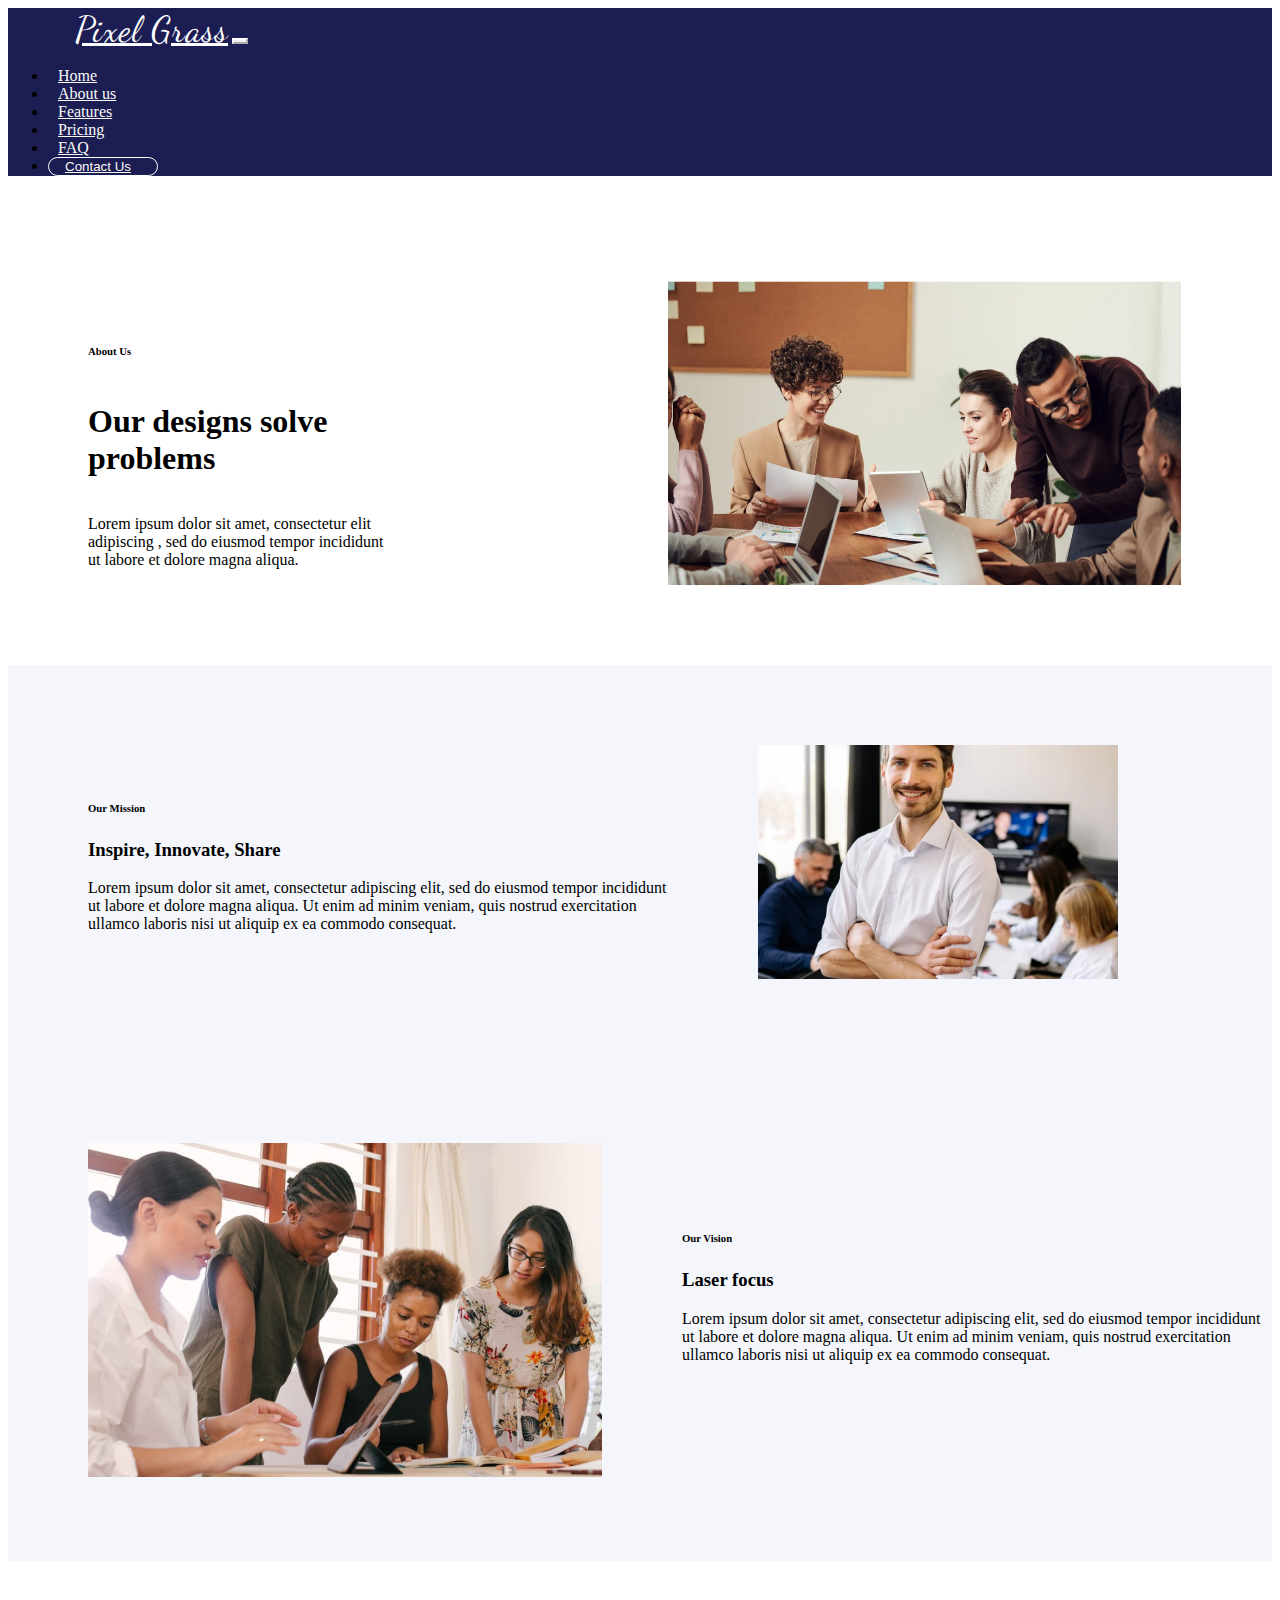
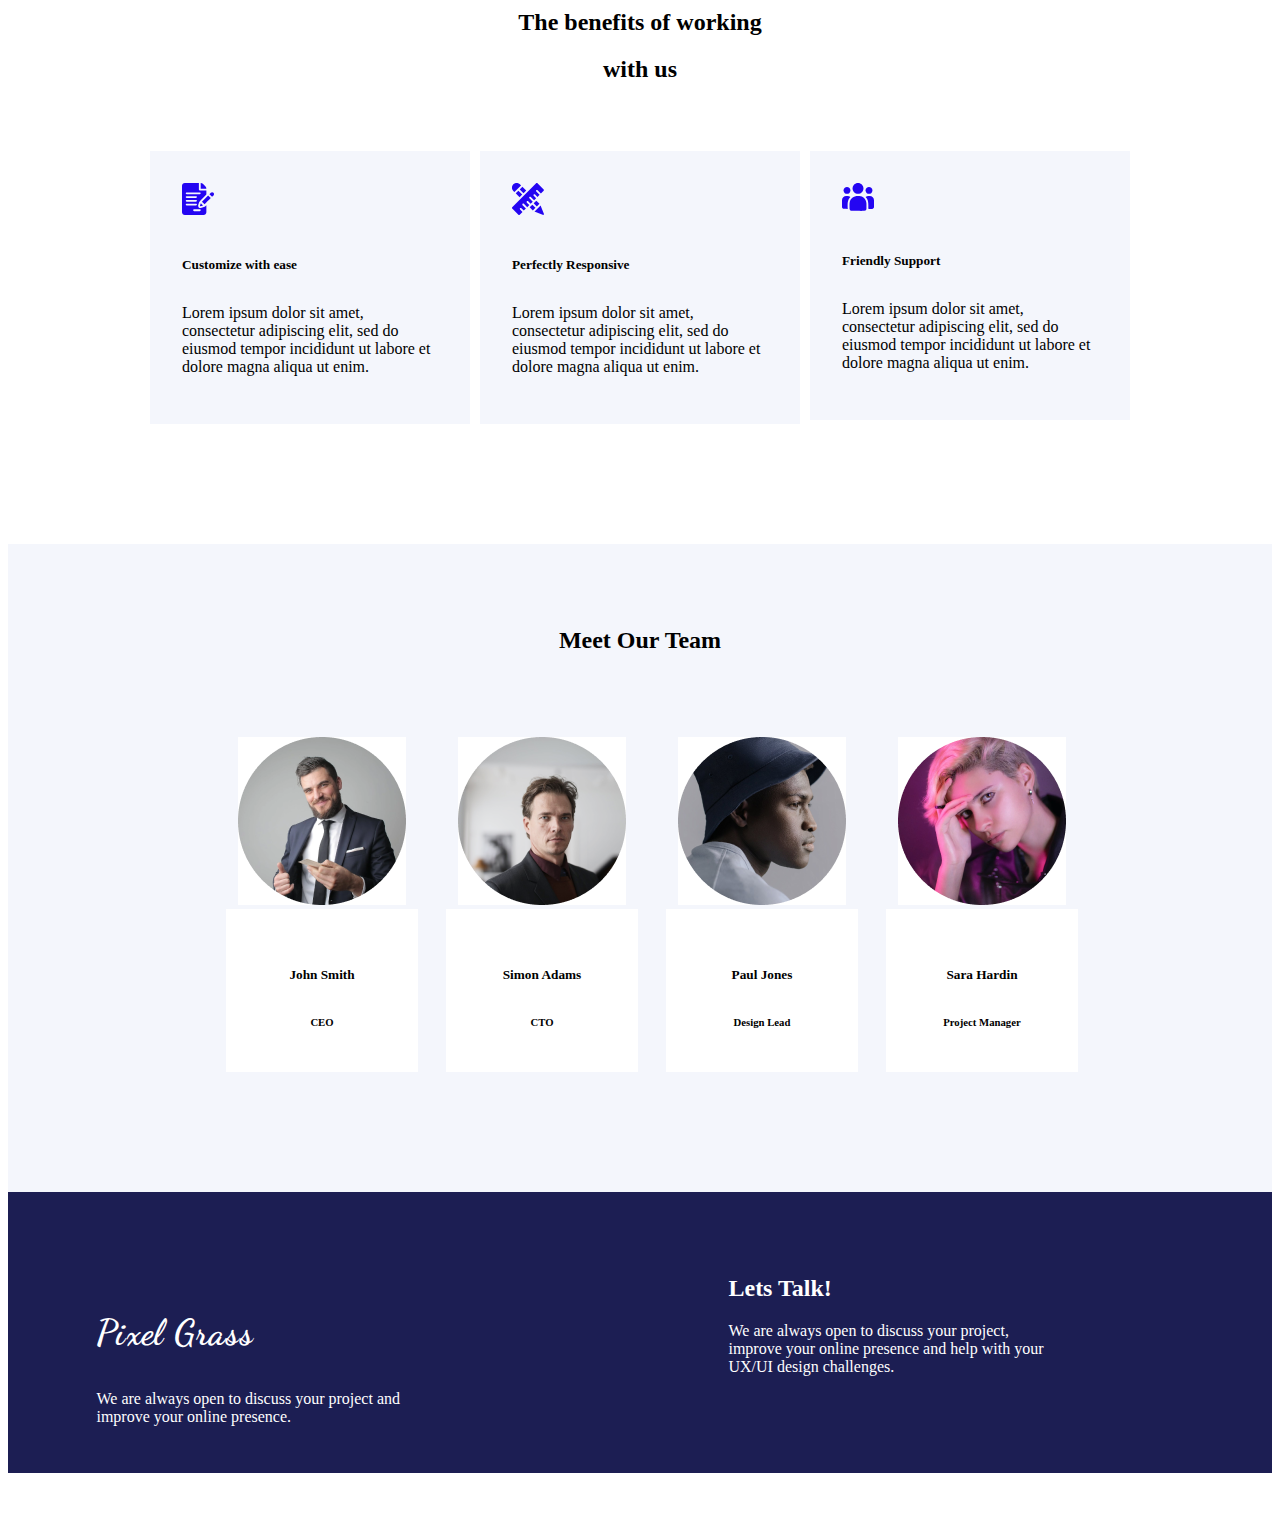
<file: html/about.html>
<!DOCTYPE html>
<html lang="en">
  <head>
    <meta charset="UTF-8" />
    <meta name="viewport" content="width=device-width, initial-scale=1.0" />
    <meta http-equiv="X-UA-Compatible" content="ie=edge" />
    <title>Pixel Grass - About Us</title>

    <!-- CSS -->

    <link rel="stylesheet" href="name.css" />
    <!--Font Awesome Icons-->
    <link
      rel="stylesheet"
      href="https://pro.fontawesome.com/releases/v5.10.0/css/all.css"
      integrity="sha384-AYmEC3Yw5cVb3ZcuHtOA93w35dYTsvhLPVnYs9eStHfGJvOvKxVfELGroGkvsg+p"
      crossorigin="anonymous"
    />

    <!--Bootstrap CDN-->
    <link
      href="https://cdn.jsdelivr.net/npm/bootstrap@5.1.3/dist/css/bootstrap.min.css"
      rel="stylesheet"
      integrity="sha384-1BmE4kWBq78iYhFldvKuhfTAU6auU8tT94WrHftjDbrCEXSU1oBoqyl2QvZ6jIW3"
      crossorigin="anonymous"
    />
    <script
      src="https://cdn.jsdelivr.net/npm/bootstrap@5.1.3/dist/js/bootstrap.bundle.min.js"
      integrity="sha384-ka7Sk0Gln4gmtz2MlQnikT1wXgYsOg+OMhuP+IlRH9sENBO0LRn5q+8nbTov4+1p"
      crossorigin="anonymous"
    ></script>

    <!--Google Fonts-->
    <link rel="preconnect" href="https://fonts.googleapis.com" />
    <link rel="preconnect" href="https://fonts.gstatic.com" crossorigin />
    <link
      href="https://fonts.googleapis.com/css2?family=Dancing+Script:wght@700&display=swap"
      rel="stylesheet"
    />
  </head>

  <body>
    <!-- NavBar -->
    <section id="navbar">
      <nav class="navbar navbar-expand-lg">
        <div class="container-fluid">
          <a class="navbar-brand" href="#">Pixel Grass</a>
          <button
            class="navbar-toggler"
            type="button"
            data-bs-toggle="collapse"
            data-bs-target="#navbarNav"
            aria-controls="navbarNav"
            aria-expanded="false"
            aria-label="Toggle navigation"
          >
            <span class="navbar-toggler-icon">
              <i class="fas fa-bars" style="color: #fff; font-size: 28px;"></i>
            </span>
          </button>
          <div class="collapse navbar-collapse" id="navbarNav">
            <ul class="navbar-nav ms-auto">
              <li class="nav-item">
                <a
                  class="nav-link active"
                  aria-current="page"
                  href="/index.html"
                  >Home</a
                >
              </li>
              <li class="nav-item">
                <a class="nav-link" href="#">About us</a>
              </li>
              <li class="nav-item">
                <a class="nav-link" href="/index.html#features">Features</a>
              </li>
              <li class="nav-item">
                <a class="nav-link" href="pricing.html">Pricing</a>
              </li>
              <li class="nav-item">
                <a class="nav-link" href="/index.html#FAQ">FAQ</a>
              </li>
              <li class="nav-item">
                <button class="nav-btn">
                  <a class="nav-link" href="/index.html#contact">Contact Us</a>
                </button>
              </li>
            </ul>
          </div>
        </div>
      </nav>
    </section>

    <section id="aboutus">
      <div class="aboutus-container">
        <div class="aboutus-flex-1">
          <h6>About Us</h6>
          <h1>
            Our designs solve <br />
            problems
          </h1>
          <p>
            Lorem ipsum dolor sit amet, consectetur elit<br />
            adipiscing , sed do eiusmod tempor incididunt <br />
            ut labore et dolore magna aliqua.
          </p>
        </div>
        <div class="aboutus-flex-2">
          <img
            src="/images/about-home.png"
            alt="About Us"
            class="aboutus-image"
          />
        </div>
      </div>
    </section>

    <section id="mission">
      <div class="mission-container">
        <div class="mission-flex-1">
          <h6>Our Mission</h6>
          <h3>Inspire, Innovate, Share</h3>
          <p>
            Lorem ipsum dolor sit amet, consectetur adipiscing elit, sed do
            eiusmod tempor incididunt ut labore et dolore magna aliqua. Ut enim
            ad minim veniam, quis nostrud exercitation ullamco laboris nisi ut
            aliquip ex ea commodo consequat.
          </p>
        </div>
        <div class="mission-flex-2">
          <img src="/images/mission.png" alt="" class="mission-img" />
        </div>
      </div>
      <div class="vision-container">
        <div class="vision-flex-1">
          <img src="/images/vision.png" alt="" class="vision-img" />
        </div>
        <div class="vision-flex-2">
          <h6>Our Vision</h6>
          <h3>Laser focus</h3>
          <p>
            Lorem ipsum dolor sit amet, consectetur adipiscing elit, sed do
            eiusmod tempor incididunt ut labore et dolore magna aliqua. Ut enim
            ad minim veniam, quis nostrud exercitation ullamco laboris nisi ut
            aliquip ex ea commodo consequat.
          </p>
        </div>
      </div>
    </section>
    <!-- Benefitss Section -->

    <section id="benefits">
      <div class="benefits-main">
        <div class="benefits-head">
          <h2>The benefits of working</h2>
          <h2>with us</h2>
        </div>

        <div class="benefits-sub">
          <div class="card1" style="width: 20rem;">
            <div class="card-body">
              <svg
                width="32"
                height="32"
                viewBox="0 0 32 32"
                fill="none"
                xmlns="http://www.w3.org/2000/svg"
              >
                <path
                  d="M24.3444 5.46387C24.3444 4.71312 24.0514 4.00637 23.5204 3.47537L20.869 0.824C20.3454 0.300313 19.602 0 18.8623 0H18.7012V5.625H24.3444L24.3444 5.46387Z"
                  fill="#2405F2"
                />
                <path
                  d="M17.1211 19.3461C17.3005 18.8013 17.6136 18.2941 18.0219 17.8831L24.3696 11.561V7.5H17.7821C17.2639 7.5 16.875 7.08069 16.875 6.5625V0H2.8125C1.26163 0 0 1.26163 0 2.8125V29.1875C0 30.7384 1.26163 32 2.8125 32H21.5321C23.0829 32 24.3696 30.7384 24.3696 29.1875V22.1906L23.3393 23.1958C22.9219 23.6096 22.433 23.9108 21.8818 24.0949L18.9009 25.0901L18.4468 25.1148C17.696 25.1148 16.9856 24.7495 16.5443 24.1379C16.1067 23.5291 15.9877 22.7399 16.2257 22.0268L17.1211 19.3461ZM4.6875 16.875H14.0321C14.5503 16.875 14.9696 17.2943 14.9696 17.8125C14.9696 18.3307 14.5503 18.75 14.0321 18.75H4.6875C4.16931 18.75 3.75 18.3307 3.75 17.8125C3.75 17.2943 4.16931 16.875 4.6875 16.875ZM3.75 14.0625C3.75 13.5443 4.16931 13.125 4.6875 13.125H14.0321C14.5503 13.125 14.9696 13.5443 14.9696 14.0625C14.9696 14.5807 14.5503 15 14.0321 15H4.6875C4.16931 15 3.75 14.5807 3.75 14.0625ZM3.75 21.5625C3.75 21.0443 4.16931 20.625 4.6875 20.625H14.0321C14.5503 20.625 14.9696 21.0443 14.9696 21.5625C14.9696 22.0807 14.5503 22.5 14.0321 22.5H4.6875C4.16931 22.5 3.75 22.0807 3.75 21.5625ZM17.7821 26.25C18.3003 26.25 18.7196 26.6693 18.7196 27.1875C18.7196 27.7057 18.3003 28.125 17.7821 28.125H12.1571C11.6389 28.125 11.2196 27.7057 11.2196 27.1875C11.2196 26.6693 11.6389 26.25 12.1571 26.25H17.7821ZM4.6875 11.25C4.16931 11.25 3.75 10.8307 3.75 10.3125C3.75 9.79431 4.16931 9.375 4.6875 9.375H17.7821C18.3003 9.375 18.7196 9.79431 18.7196 10.3125C18.7196 10.8307 18.3003 11.25 17.7821 11.25H4.6875Z"
                  fill="#2405F2"
                />
                <path
                  d="M18.819 20.1758L18.0034 22.6227C17.8812 22.9893 18.23 23.338 18.5965 23.2155L21.042 22.3988L18.819 20.1758Z"
                  fill="#2405F2"
                />
                <path
                  d="M26.1011 12.457L19.9268 18.6313L22.5896 21.2942C23.9851 19.8984 26.7004 17.1827 28.7636 15.1195L26.1011 12.457Z"
                  fill="#2405F2"
                />
                <path
                  d="M31.4496 9.76703C31.1201 9.43559 30.6348 9.24609 30.1203 9.24609C29.6057 9.24609 29.1205 9.43559 28.7891 9.76797L27.4268 11.1303L30.0891 13.7927C30.8349 13.0468 31.3504 12.5313 31.4516 12.4302C32.1839 11.6968 32.1838 10.5022 31.4496 9.76703Z"
                  fill="#2405F2"
                />
              </svg>
              <h5 class="card-title">Customize with ease</h5>
              <p class="card-text">
                Lorem ipsum dolor sit amet, consectetur adipiscing elit, sed do
                eiusmod tempor incididunt ut labore et dolore magna aliqua ut
                enim.
              </p>
            </div>
          </div>
          <div class="card2" style="width: 20rem;">
            <div class="card-body">
              <svg
                width="32"
                height="32"
                viewBox="0 0 32 32"
                fill="none"
                xmlns="http://www.w3.org/2000/svg"
              >
                <g clip-path="url(#clip0_757_994)">
                  <path
                    d="M2.41529 9.0443L9.04445 2.41514L7.93947 1.31015C6.11183 -0.517488 3.13795 -0.517488 1.31055 1.3104C0.42505 2.19565 -0.0625 3.37266 -0.0625 4.62486C-0.0625 5.87681 0.42505 7.05406 1.31055 7.93932L2.41529 9.0443Z"
                    fill="#2405F2"
                  />
                  <path
                    d="M3.74121 10.3704L6.39283 7.71875L10.1924 11.5183L7.54078 14.1699L3.74121 10.3704Z"
                    fill="#2405F2"
                  />
                  <path
                    d="M7.71875 6.39283L10.3704 3.74121L14.1699 7.54053L11.5183 10.1922L7.71875 6.39283Z"
                    fill="#2405F2"
                  />
                  <path
                    d="M22.8237 28.1272C22.8237 28.1275 22.8237 28.1275 22.8235 28.1275L22.3867 28.5645L30.6516 31.8704C30.7644 31.9155 30.8823 31.9375 30.9995 31.9375C31.2437 31.9375 31.4834 31.8421 31.6626 31.6629C31.9278 31.3977 32.0093 31 31.8701 30.6516L28.5642 22.3867L22.8237 28.1272Z"
                    fill="#2405F2"
                  />
                  <path
                    d="M17.7051 24.3342L20.3567 21.6826L23.4866 24.8128L20.835 27.4644L17.7051 24.3342Z"
                    fill="#2405F2"
                  />
                  <path
                    d="M21.6826 20.3569L24.3342 17.7051L27.4644 20.8352L24.8128 23.4868L21.6826 20.3569Z"
                    fill="#2405F2"
                  />
                  <path
                    d="M8.05129 25.1497C7.68508 25.5157 7.68508 26.1094 8.05129 26.4754L10.482 28.9061L7.72511 31.6629C7.35915 32.0291 6.7654 32.0291 6.39943 31.6629L0.212159 25.4756C-0.154053 25.1097 -0.154053 24.5159 0.212159 24.15L24.15 0.212159C24.5159 -0.154053 25.1097 -0.154053 25.4756 0.212159L31.6629 6.39918C31.846 6.58229 31.9376 6.82228 31.9376 7.06227C31.9376 7.30202 31.846 7.54201 31.6629 7.72511L28.9061 10.482L25.5916 7.16725C25.2254 6.80104 24.6319 6.80104 24.2657 7.16725C23.8997 7.53346 23.8997 8.12697 24.2657 8.49318L27.5801 11.8076L25.4864 13.9016L23.0557 11.4707C22.6897 11.1048 22.096 11.1048 21.7298 11.4707C21.3638 11.8369 21.3638 12.4304 21.7298 12.7967L24.1605 15.2273L22.0667 17.3213L18.7522 14.0066C18.386 13.6407 17.7925 13.6407 17.4263 14.0066C17.0603 14.3728 17.0603 14.9663 17.4263 15.3326L20.7408 18.647L18.647 20.741L16.2163 18.3103C15.8501 17.9441 15.2566 17.9441 14.8904 18.3103C14.5244 18.6763 14.5244 19.2698 14.8904 19.636L17.3211 22.0667L15.2273 24.1607L11.9129 20.846C11.5467 20.48 10.9531 20.48 10.5869 20.846C10.221 21.2122 10.221 21.8057 10.5869 22.1719L13.9014 25.4864L11.8076 27.5804L9.37697 25.1497C9.01101 24.7835 8.41725 24.7835 8.05129 25.1497Z"
                    fill="#2405F2"
                  />
                </g>
                <defs>
                  <clipPath id="clip0_757_994">
                    <rect width="32" height="32" fill="white" />
                  </clipPath>
                </defs>
              </svg>

              <h5 class="card-title">Perfectly Responsive</h5>

              <p class="card-text">
                Lorem ipsum dolor sit amet, consectetur adipiscing elit, sed do
                eiusmod tempor incididunt ut labore et dolore magna aliqua ut
                enim.
              </p>
            </div>
          </div>
          <div class="card3" style="width: 20rem;">
            <div class="card-body">
              <svg
                width="32"
                height="28"
                viewBox="0 0 32 28"
                fill="none"
                xmlns="http://www.w3.org/2000/svg"
              >
                <path
                  d="M16 10.8749C19.003 10.8749 21.4374 8.44047 21.4374 5.43745C21.4374 2.43443 19.003 0 16 0C12.9969 0 10.5625 2.43443 10.5625 5.43745C10.5625 8.44047 12.9969 10.8749 16 10.8749Z"
                  fill="#2405F2"
                />
                <path
                  d="M27 10.8749C28.8984 10.8749 30.4374 9.33593 30.4374 7.43747C30.4374 5.53901 28.8984 4 27 4C25.1015 4 23.5625 5.53901 23.5625 7.43747C23.5625 9.33593 25.1015 10.8749 27 10.8749Z"
                  fill="#2405F2"
                />
                <path
                  d="M4.99997 10.8749C6.89843 10.8749 8.43744 9.33593 8.43744 7.43747C8.43744 5.53901 6.89843 4 4.99997 4C3.10151 4 1.5625 5.53901 1.5625 7.43747C1.5625 9.33593 3.10151 10.8749 4.99997 10.8749Z"
                  fill="#2405F2"
                />
                <path
                  d="M8.3868 13.9615C7.03369 12.8528 5.80826 12.9996 4.24371 12.9996C1.90373 12.9996 0 14.8921 0 17.2177V24.0432C0 25.0532 0.824368 25.8745 1.83811 25.8745C6.21469 25.8745 5.68745 25.9537 5.68745 25.6857C5.68745 20.8491 5.11458 17.3022 8.3868 13.9615Z"
                  fill="#2405F2"
                />
                <path
                  d="M17.4882 13.0249C14.7555 12.797 12.3802 13.0275 10.3314 14.7187C6.90288 17.4649 7.56268 21.1625 7.56268 25.6861C7.56268 26.8829 8.53642 27.8748 9.75141 27.8748C22.9439 27.8748 23.469 28.3003 24.2513 26.5679C24.5078 25.9821 24.4375 26.1682 24.4375 20.5636C24.4375 16.112 20.583 13.0249 17.4882 13.0249Z"
                  fill="#2405F2"
                />
                <path
                  d="M27.7564 13.0004C26.1833 13.0004 24.9646 12.8552 23.6133 13.9623C26.8611 17.2783 26.3126 20.5832 26.3126 25.6865C26.3126 25.9562 25.8749 25.8753 30.0963 25.8753C31.1463 25.8753 32.0001 25.0247 32.0001 23.9791V17.2185C32.0001 14.8929 30.0963 13.0004 27.7564 13.0004Z"
                  fill="#2405F2"
                />
              </svg>

              <h5 class="card-title">Friendly Support</h5>

              <p class="card-text">
                Lorem ipsum dolor sit amet, consectetur adipiscing elit, sed do
                eiusmod tempor incididunt ut labore et dolore magna aliqua ut
                enim.
              </p>
            </div>
          </div>
        </div>
      </div>
    </section>

    <!-- Team Section -->

    <section id="team">
      <div class="team-container">
        <h2 class="team-heading">Meet Our Team</h2>
        <div class="team-card1">
          <div class="card1" style="width: 12rem;">
            <img
              class="card-img-top"
              src="/images/ceo.png"
              alt="Card image cap"
            />
            <div class="card-body">
              <h5 class="card-title">John Smith</h5>
              <h6 class="card-text">CEO</h6>
            </div>
          </div>
        </div>
        <div class="team-card2">
          <div class="card2" style="width: 12rem;">
            <img
              class="card-img-top"
              src="/images/cto.png"
              alt="Card image cap"
            />
            <div class="card-body">
              <h5 class="card-title">Simon Adams</h5>
              <h6 class="card-text">CTO</h6>
            </div>
          </div>
        </div>
        <div class="team-card3">
          <div class="card3" style="width: 12rem;">
            <img
              class="card-img-top"
              src="/images/design.png"
              alt="Card image cap"
            />
            <div class="card-body">
              <h5 class="card-title">Paul Jones</h5>
              <h6 class="card-text">Design Lead</h6>
            </div>
          </div>
        </div>
        <div class="team-card4">
          <div class="card4" style="width: 12rem;">
            <img
              class="card-img-top"
              src="/images/manager.png"
              alt="Card image cap"
            />
            <div class="card-body">
              <h5 class="card-title">Sara Hardin</h5>
              <h6 class="card-text">Project Manager</h6>
            </div>
          </div>
        </div>
      </div>
    </section>

    <!--Footer-->
    <section id="footer">
      <div class="footer-main float-container">
        <div class="footer-float1">
          <h3 class="footer-title">Pixel Grass</h3>
          <p>
            We are always open to discuss your project and <br />
            improve your online presence.
          </p>
        </div>
        <div class="footer-float2">
          <h2>Lets Talk!</h2>
          <p>
            We are always open to discuss your project, <br />
            improve your online presence and help with your <br />
            UX/UI design challenges.
          </p>
          <i class="fab fa-facebook"></i>
          <i class="fab fa-twitter"></i>
          <i class="fab fa-instagram"></i>
          <i class="fab fa-linkedin"></i>
        </div>
      </div>
    </section>
  </body>
</html>
</file>
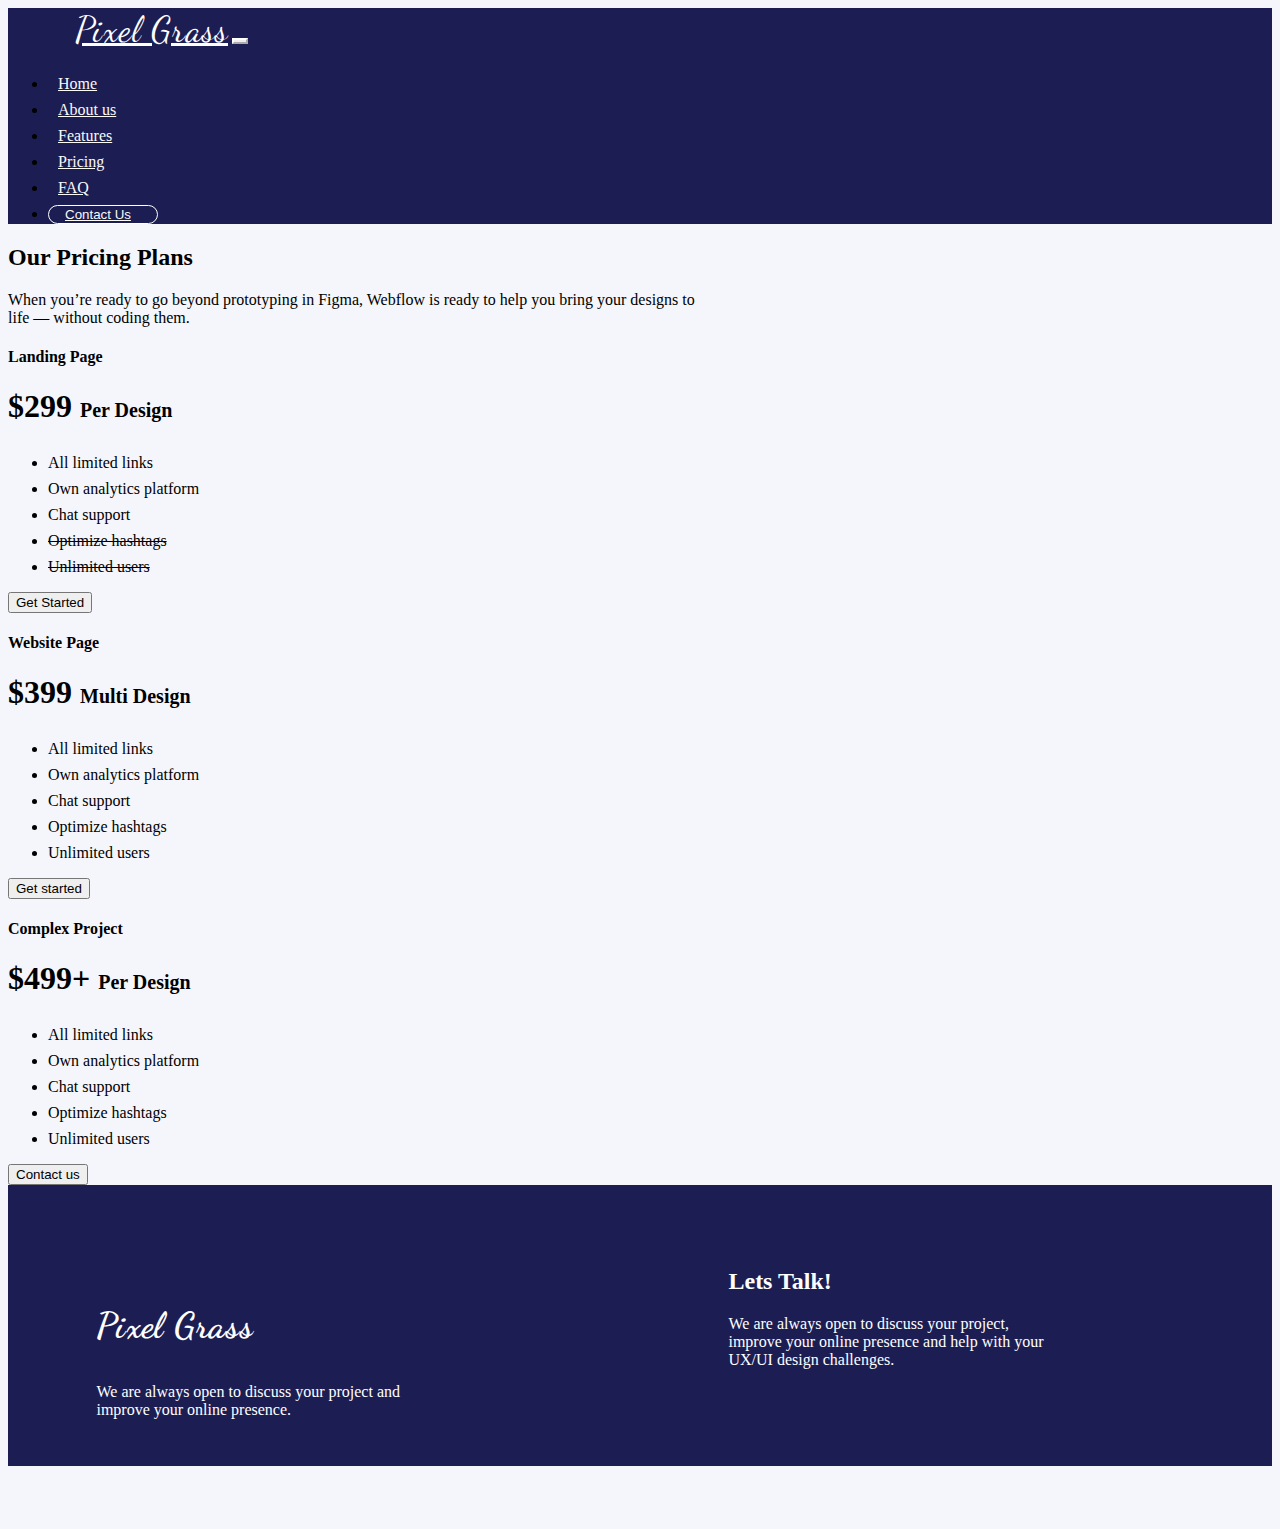
<file: html/pricing.html>
<!DOCTYPE html>
<html lang="en">
  <head>
    <meta charset="UTF-8" />
    <meta name="viewport" content="width=device-width, initial-scale=1.0" />
    <meta http-equiv="X-UA-Compatible" content="ie=edge" />
    <title>Pixel Grass - Pricing</title>

    <!--CSS-->
    <link rel="stylesheet" href="pricing.css" />

    <!--Font Awesome Icons-->
    <link
      rel="stylesheet"
      href="https://pro.fontawesome.com/releases/v5.10.0/css/all.css"
      integrity="sha384-AYmEC3Yw5cVb3ZcuHtOA93w35dYTsvhLPVnYs9eStHfGJvOvKxVfELGroGkvsg+p"
      crossorigin="anonymous"
    />

    <!--Bootstrap CDN-->
    <link
      href="https://cdn.jsdelivr.net/npm/bootstrap@5.1.3/dist/css/bootstrap.min.css"
      rel="stylesheet"
      integrity="sha384-1BmE4kWBq78iYhFldvKuhfTAU6auU8tT94WrHftjDbrCEXSU1oBoqyl2QvZ6jIW3"
      crossorigin="anonymous"
    />
    <script
      src="https://cdn.jsdelivr.net/npm/bootstrap@5.1.3/dist/js/bootstrap.bundle.min.js"
      integrity="sha384-ka7Sk0Gln4gmtz2MlQnikT1wXgYsOg+OMhuP+IlRH9sENBO0LRn5q+8nbTov4+1p"
      crossorigin="anonymous"
    ></script>

    <!--Google Fonts-->
    <link rel="preconnect" href="https://fonts.googleapis.com" />
    <link rel="preconnect" href="https://fonts.gstatic.com" crossorigin />
    <link
      href="https://fonts.googleapis.com/css2?family=Dancing+Script:wght@700&display=swap"
      rel="stylesheet"
    />
  </head>
  <body>
    <!-- Navbar -->
    <section id="navbar">
      <nav class="navbar navbar-expand-lg">
        <div class="container-fluid">
          <a class="navbar-brand" href="#">Pixel Grass</a>
          <button
            class="navbar-toggler"
            type="button"
            data-bs-toggle="collapse"
            data-bs-target="#navbarNav"
            aria-controls="navbarNav"
            aria-expanded="false"
            aria-label="Toggle navigation"
          >
            <span class="navbar-toggler-icon">
              <i class="fas fa-bars" style="color: #fff; font-size: 28px;"></i>
            </span>
          </button>
          <div class="collapse navbar-collapse" id="navbarNav">
            <ul class="navbar-nav ms-auto">
              <li class="nav-item">
                <a
                  class="nav-link active"
                  aria-current="page"
                  href="/index.html"
                  >Home</a
                >
              </li>
              <li class="nav-item">
                <a class="nav-link" href="about.html">About us</a>
              </li>
              <li class="nav-item">
                <a class="nav-link" href="/index.html#features">Features</a>
              </li>
              <li class="nav-item">
                <a class="nav-link" href="#">Pricing</a>
              </li>
              <li class="nav-item">
                <a class="nav-link" href="/index.html#FAQ">FAQ</a>
              </li>
              <li class="nav-item">
                <button class="nav-btn">
                  <a class="nav-link" href="/index.html#contact">Contact Us</a>
                </button>
              </li>
            </ul>
          </div>
        </div>
      </nav>
    </section>

    <section id="main">
          <div class="container py-3">
            <header>
              <div
                class="d-flex flex-column flex-md-row align-items-center pb-3 mb-4 border-bottom"
              >
                <a
                  href="/"
                  class="d-flex align-items-center text-dark text-decoration-none"
                >
                
                    
                 
                </a>

              </div>

              <div class="pricing-header p-3 pb-md-4 mx-auto text-center">
                <h2 class="display-4 fw-normal">Our Pricing Plans</h2>
                <p class="fs-5 text-muted">
                    When you’re ready to go beyond prototyping in Figma, Webflow is ready to help you bring your designs to life — without coding them.
                </p>
              </div>
            </header>

            <main>
              <div class="row row-cols-1 row-cols-md-3 mb-3 text-center">
                <div class="col">
                  <div class="card mb-4 rounded-3 shadow-sm">
                    <div class="card-header py-3">
                      <h4 class="my-0 fw-normal">Landing Page</h4>
                    </div>
                    <div class="card-body">
                      <h1 class="card-title pricing-card-title">
                        $299<small class="text-muted fw-light">Per Design</small>
                      </h1>
                      <ul class="list-unstyled mt-3 mb-4">
                        <li>All limited links</li>
                        <li>Own analytics platform</li>
                        <li>Chat support</li>
                        <li style="text-decoration: line-through">Optimize hashtags</li>
                        <li style="text-decoration: line-through">Unlimited users</li>
                      </ul>
                      <button
                        type="button"
                        class="w-100 btn btn-lg btn-outline-primary"
                      >
                        Get Started
                      </button>
                    </div>
                  </div>
                </div>
                <div class="col">
                  <div class="card mb-4 rounded-3 shadow-sm">
                    <div class="card-header py-3">
                      <h4 class="my-0 fw-normal">Website Page </h4>
                    </div>
                    <div class="card-body">
                      <h1 class="card-title pricing-card-title">
                        $399<small class="text-muted fw-light">Multi Design</small>
                      </h1>
                      <ul class="list-unstyled mt-3 mb-4">
                          <li>All limited links</li>
                          <li>Own analytics platform</li>
                          <li>Chat support</li>
                          <li>Optimize hashtags</li>
                          <li>Unlimited users</li>
                      </ul>
                      <button
                        type="button"
                        class="w-100 btn btn-lg btn-outline-primary"
                      >
                        Get started
                      </button>
                    </div>
                  </div>
                </div>
                <div class="col">
                  <div class="card mb-4 rounded-3 shadow-sm ">
                    <div
                      class="card-header py-3 "
                    >
                      <h4 class="my-0 fw-normal">Complex Project</h4>
                    </div>
                    <div class="card-body">
                      <h1 class="card-title pricing-card-title">
                        $499+<small class="text-muted fw-light">Per Design</small>
                      </h1>
                      <ul class="list-unstyled mt-3 mb-4">
                          <li>All limited links</li>
                          <li>Own analytics platform</li>
                          <li>Chat support</li>
                          <li>Optimize hashtags</li>
                          <li>Unlimited users</li>
                      </ul>
                      <button
                        type="button"
                        class="w-100 btn btn-lg btn-outline-primary"
                      >
                        Contact us
                      </button>
                    </div>
                  </div>
                </div>
              </div>
          </div>
        </body>
      </html>
    </section>

    <section id="footer">
      <div class="footer-main float-container">
        <div class="footer-float1">
          <h3 class="footer-title">Pixel Grass</h3>
          <p>
            We are always open to discuss your project and <br />
            improve your online presence.
          </p>
        </div>
        <div class="footer-float2">
          <h2>Lets Talk!</h2>
          <p>
            We are always open to discuss your project, <br />
            improve your online presence and help with your <br />
            UX/UI design challenges.
          </p>
          <i class="fab fa-facebook"></i>
          <i class="fab fa-twitter"></i>
          <i class="fab fa-instagram"></i>
          <i class="fab fa-linkedin"></i>
        </div>
      </div>
    </section>   
  </body>
</html>
</file>
<file: html/name.css>
:root {
  --darkblue: #1c1e53;
  --gloss: #f4f6fc;
}
@media (max-width: 800px) {
  .aboutus-flex-1,
  .aboutus-flex-2,
  .mission-container,
  .vision-container,
  .benefits-sub {
    text-align: center !important;
    display: block !important;
    width: 100% !important;
    margin: auto !important;
  }
}

@media (max-width: 800px) {
  .mission-flex-1,
  .mission-flex-2,
  .vision-flex-1,
  .vision-flex-2,
  .card1,
  .card2,
  .card3 {
    text-align: center !important;
    margin: auto !important;
  }
}

@media (max-width: 800px) {
  .aboutus-flex-1,
  .mission-container,
  .vision-container {
    padding-left: 0 !important;
  }
}

/* NavBar */
.navbar {
  background-color: var(--darkblue);
  padding-right: 12%;
}

.nav-link {
  color: #faf9f6 !important;
  padding: 5px;
  margin-left: 5px;
  margin-right: 15px;
}

.navbar-brand {
  color: white !important;
  letter-spacing: 0.75px;
  font-family: "Dancing Script", cursive;
  font-size: 2.25rem !important;
  padding-left: 6%;
}

.nav-btn {
  background-color: var(--darkblue);
  border-radius: 40px;
  text-align: center;
  border: solid 1px white;
}

.navbar-toggler {
  border-color: white !important; /* For Border color of hamburger*/
}

/* About Us */
.aboutus-container {
  display: flex;
  padding-top: 3rem;
  padding-left: 2rem;
}

@media (max-width: 800px) {
  .aboutus-container {
    display: block;
  }
}

.aboutus-flex-1 {
  display: flex;
  flex-direction: column;
  width: 40%;
  padding-top: 5rem;
  padding-left: 3rem;
}

.aboutus-flex-2 {
  display: flex;
  margin-left: 6rem;
  width: 50%;
}

.aboutus-image {
  max-width: 85%;
}

/* Mission section */
.mission-container,
.vision-container {
  display: flex;
  background-color: var(--gloss);
  padding-left: 5rem;
  padding-top: 5rem;
  padding-bottom: 5rem;
}
.mission-container {
  margin-top: 5rem;
}

@media (max-width: 800px) {
  .mission-container,
  .vision-container {
    display: block;
  }
}
.mission-flex-1 {
  flex-direction: column;
  width: 50%;
  padding-top: 2rem;
}

.mission-flex-2 {
  margin-left: 5rem;
}
.mission-img {
  width: 70%;
}

.vision-flex-2 {
  width: 50%;
  margin-left: 5rem;
  padding-top: 4rem;
}

/* Benefits Section */
#benefits {
  margin-top: 3rem;
  margin-bottom: 7%;
}

.benefits-head {
  text-align: center;
}

.benefits-sub {
  display: grid;
  grid-template-columns: repeat(5, 1fr);
  grid-template-rows: repeat(1, 1fr);
  grid-column-gap: 10px;
  grid-row-gap: 0px;
  padding-top: 3rem;
}

.card1 {
  grid-area: 3 / 2 / 4 / 3;
  padding-bottom: 2rem;
}
.card2 {
  grid-area: 3 / 3 / 4 / 4;
  padding-bottom: 2rem;
}
.card3 {
  grid-area: 3 / 4 / 4 / 5;
  padding-bottom: 2rem;
}

.card-body {
  background-color: var(--gloss);
  padding: 10% !important;
}

.card-title {
  padding-top: 1rem;
  padding-bottom: 0.5rem;
}

/* Team Section */
#team {
  background-color: var(--gloss);
  padding-top: 5%;
  text-align: center;
  padding-bottom: 7%;
}

.team-heading {
  padding-bottom: 5%;
}
.team-container {
}

.team-card1,
.team-card2,
.team-card3,
.team-card4 {
  display: inline-block;
  padding-left: 1.5rem;
}

.card-img-top {
  background-color: white;
}

#team .card-body {
  background-color: white;
}

/* Footer */

#footer {
  background-color: var(--darkblue);
  color: white;
  padding-top: 5%;
  padding-bottom: 5%;
}

.footer-float1 {
  float: left;
  width: 50%;
  padding-bottom: 5%;
  margin-left: 7%;
  margin-bottom: 30px;
}

.fab {
  padding-right: 1.5rem;
}

.footer-title {
  letter-spacing: 0.75px;
  font-family: "Dancing Script", cursive;
  font-size: 2.25rem !important;
}
</file>
<file: html/pricing.css>
:root {
  --darkblue: #1c1e53;
  --gloss: #f4f6fc;
}

small {
  font-size: 1.25rem !important;
  padding-left: 0.5rem;
}

li {
  padding-top: 0.5rem;
}
.btn-outline-primary:hover {
  background-color: var(--darkblue) !important;
}

/* NavBar */

.navbar {
  background-color: var(--darkblue);
  padding-right: 12%;
}

.nav-link {
  color: #faf9f6 !important;
  padding: 5px;
  margin-left: 5px;
  margin-right: 15px;
}

.navbar-brand {
  color: white !important;
  letter-spacing: 0.75px;
  font-family: "Dancing Script", cursive;
  font-size: 2.25rem !important;
  padding-left: 6%;
}

.nav-btn {
  background-color: var(--darkblue);
  border-radius: 40px;
  text-align: center;
  border: solid 1px white;
}

.navbar-toggler {
  border-color: white !important; /* For Border color of hamburger*/
}

/* Main Section */

body {
  background-color: var(--gloss) !important;
}

.container {
  max-width: 960px;
}

.pricing-header {
  max-width: 700px;
}

/* Footer Section */
#footer {
  background-color: var(--darkblue);
  color: white;
  padding-top: 5%;
  padding-bottom: 5%;
}

.footer-float1 {
  float: left;
  width: 50%;
  padding-bottom: 5%;
  margin-left: 7%;
  margin-bottom: 30px;
}

.fab {
  padding-right: 1.5rem;
}

.footer-title {
  letter-spacing: 0.75px;
  font-family: "Dancing Script", cursive;
  font-size: 2.25rem !important;
}
</file>
